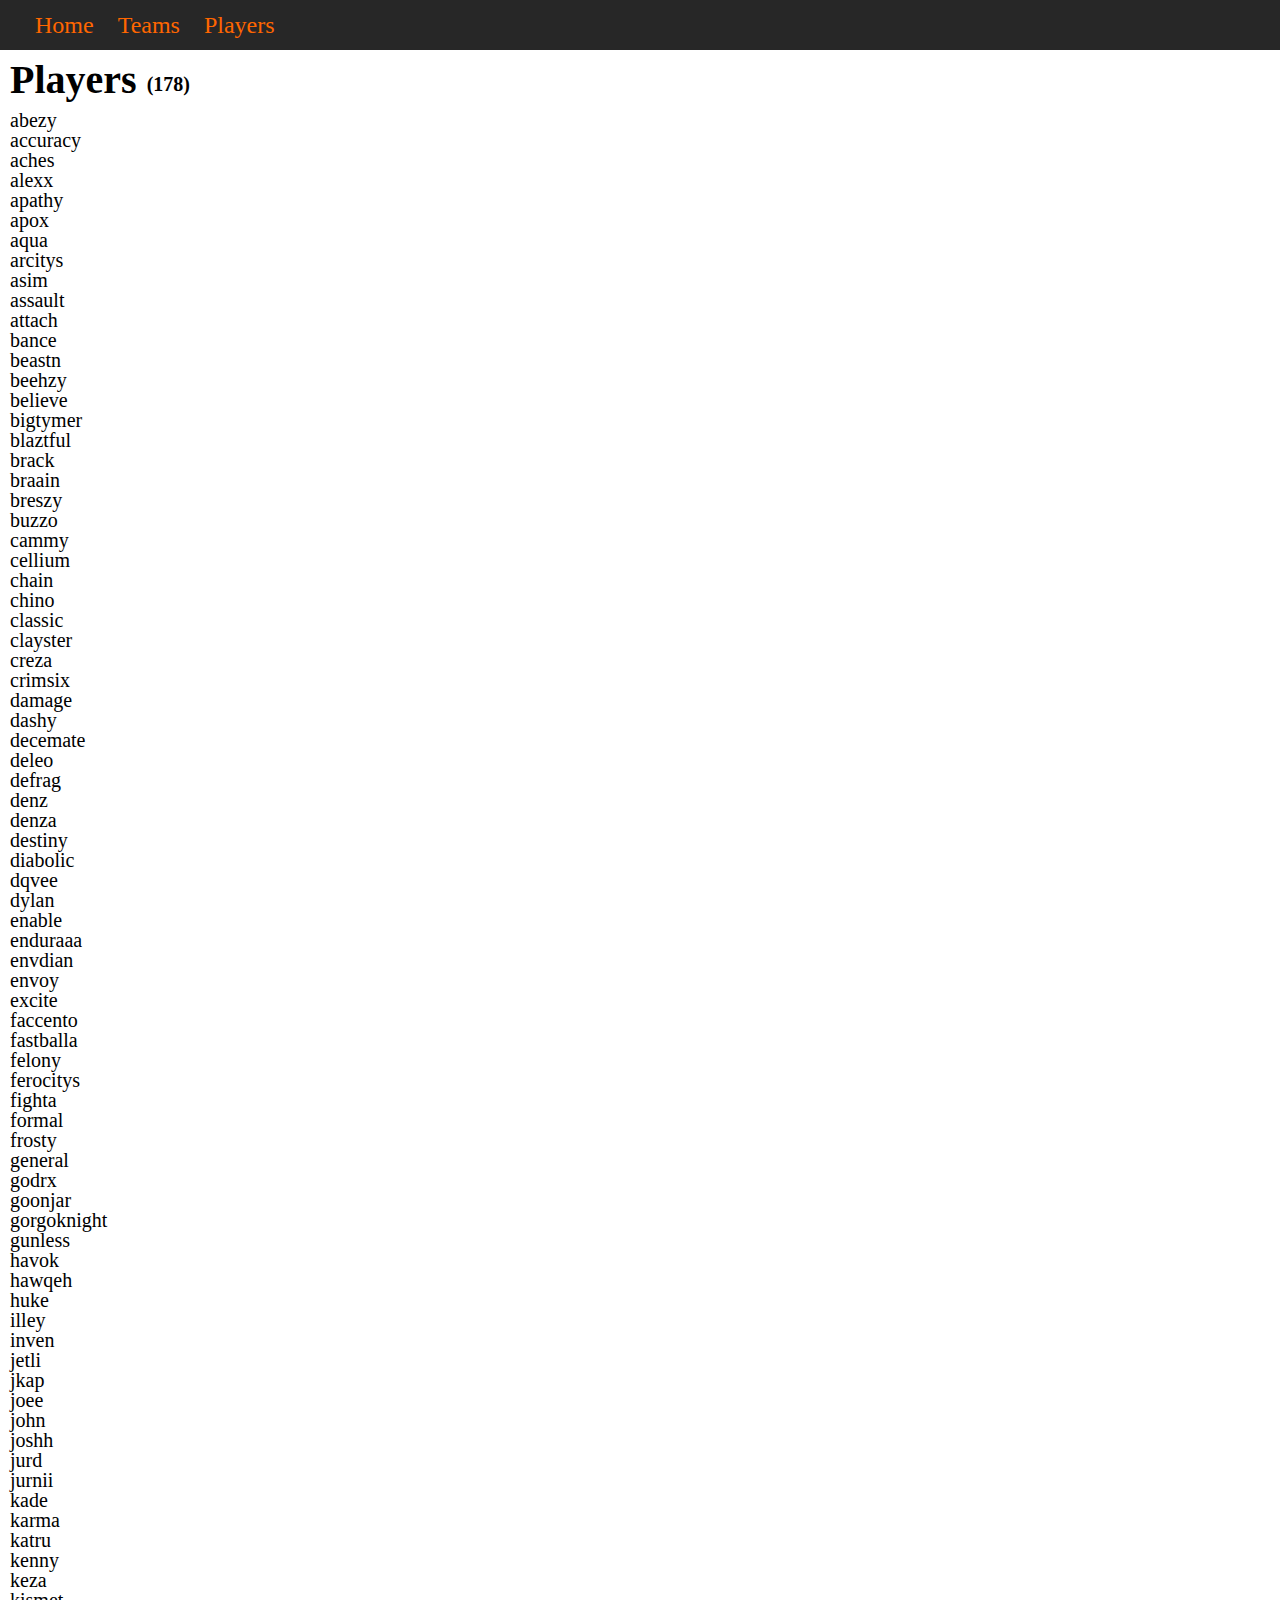
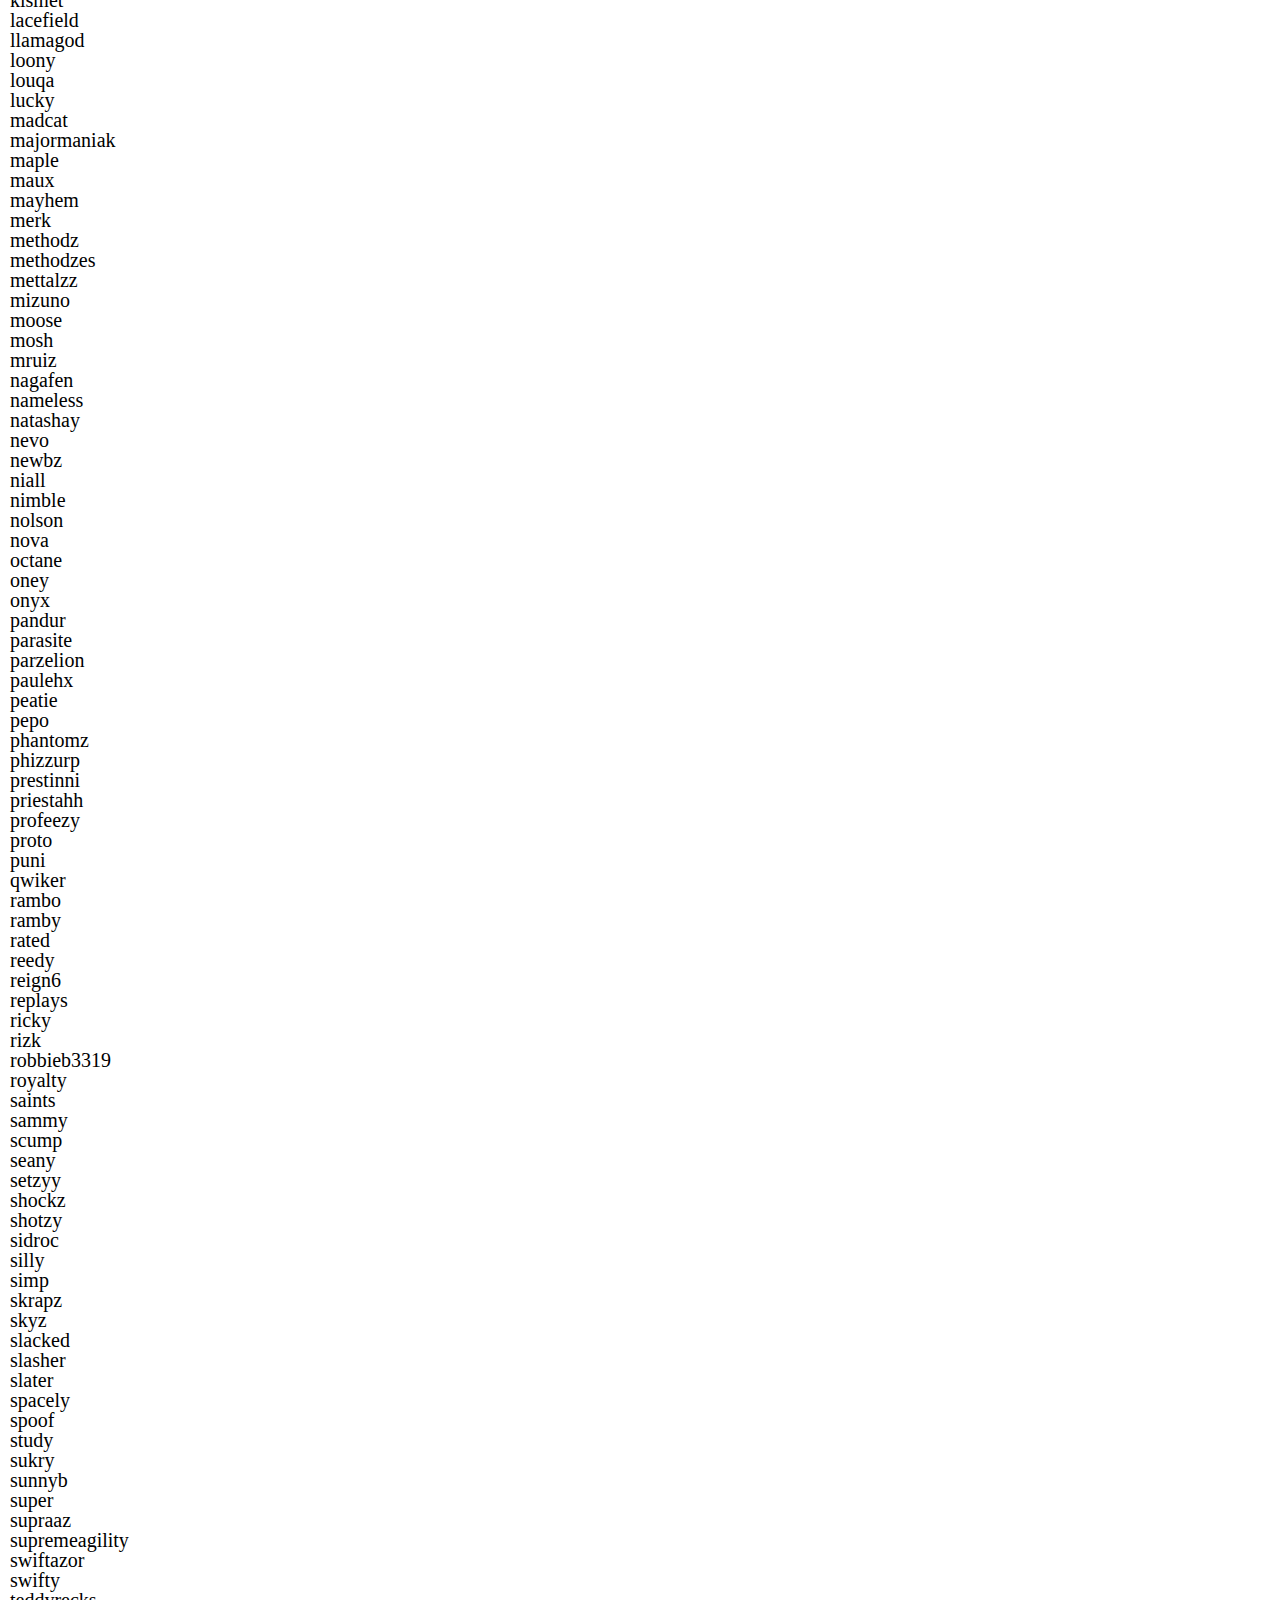
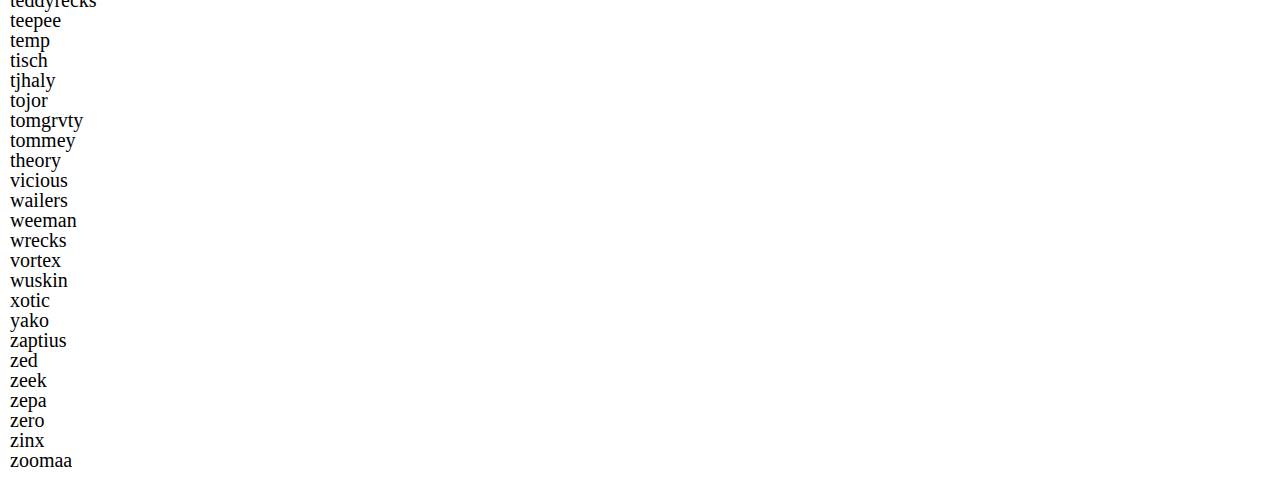
<file: pages/players.html>
<!DOCTYPE html>
<html>
  <head>
    <meta charset="UTF-8">
    <title>Call of Duty</title>
    <link rel="stylesheet" type="text/css" href="../css/reset.css">
    <link rel="stylesheet" type="text/css" href="../css/index.css">
    <link rel="stylesheet" type="text/css" href="../css/players.css">
  </head>
  <body>
    <header>
      <nav>
          <a href="../index.html">Home</a>
          <a href="teams.html">Teams</a>
          <a href="players.html">Players</a>
      </nav>
    </header>
    <div class="container">
      <h1>Players
          <span id="number-of-players"></span>
      </h1>
    </div>

    <script src="../data/players.js"></script>
    <script src="../data/teams.js"></script>
    <script src="../js/players.js"></script>
  </body>
</html>
</file>
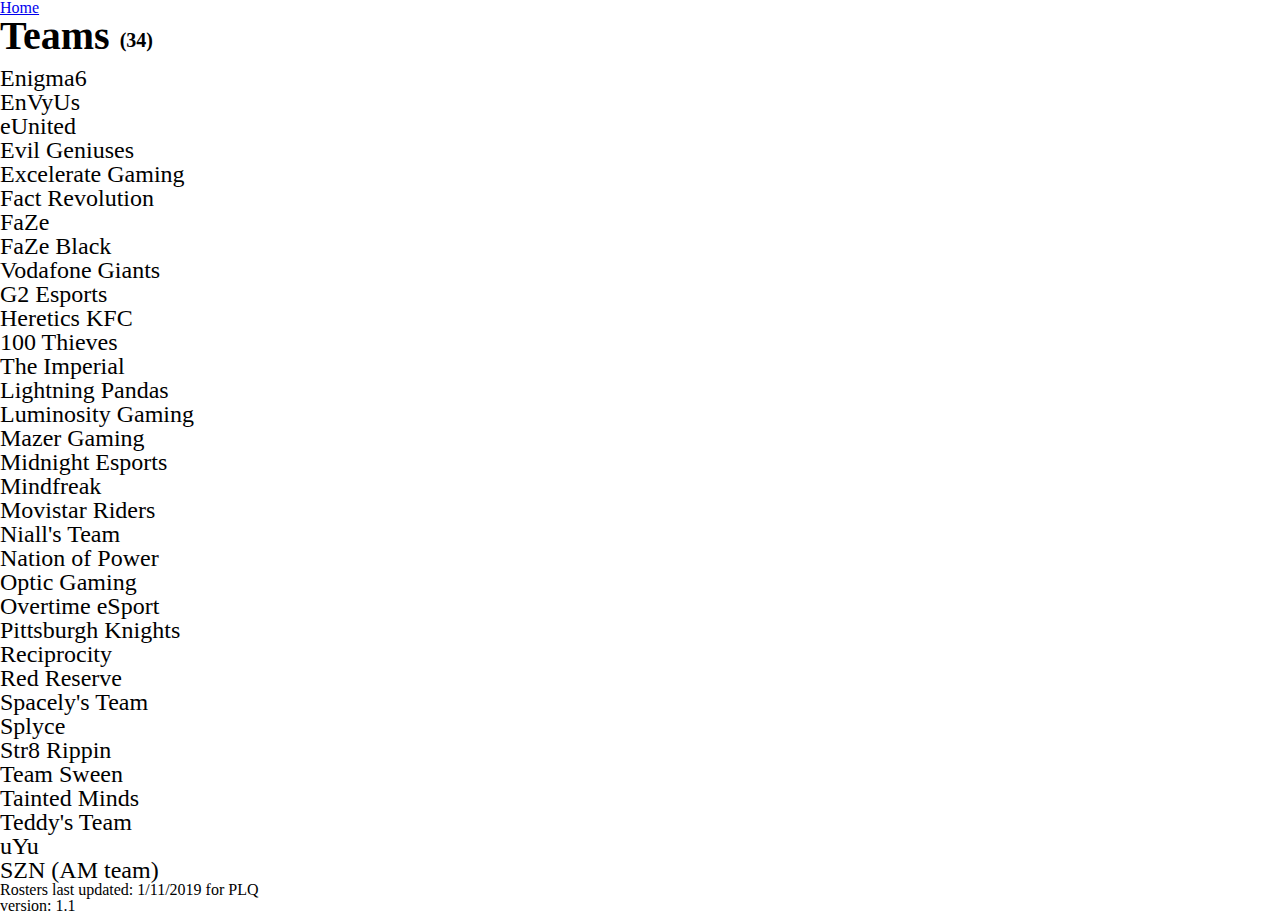
<file: pages/teams.html>
<!DOCTYPE html>
<html>
  <head>
    <meta charset="UTF-8">
    <title>Call of Duty</title>
    <link rel="stylesheet" type="text/css" href="../css/reset.css">
    <link rel="stylesheet" type="text/css" href="../css/teams.css">
  </head>
  <body>
    <header>
      <nav>
          <a href="../index.html">Home</a>
      </nav>
    </header>
    <div class="container">
      <h1>Teams
          <span id="number-of-teams"></span>
      </h1>
    </div>
    <p>Rosters last updated: 1/11/2019 for PLQ</p>
    <p>version: 1.1</p>

    <script type="text/javascript" src="../data/players.js"></script>
    <script type="text/javascript" src="../data/teams.js"></script>
    <script type="text/javascript" src="../js/teams.js"></script>
  </body>
</html>
</file>
<file: css/index.css>
header {
    align-items: center;
    background-color: #272727;
    display: flex;
    height: 50px;
    position: fixed;
    width: 100%;
}

nav {
    margin: 0 25px;
}

nav a {
    color: #ff6600;
    font-size: 1.5em;
    padding: 0 10px;
    text-decoration: none; 
}

.container {
    padding: 10px;
    padding-top: 60px;
}
</file>
<file: css/players.css>
h1 {
    font-size: 2.5em;
    font-weight: bold;
    margin-bottom: 10px;
}
#number-of-players { 
    font-size: .5em;
    vertical-align: middle;
}

.player {
    font-size: 1.25em;
}
.player:hover { cursor: pointer; }
</file>
<file: css/teams.css>
h1 {
    font-size: 2.5em;
    font-weight: bold;
    margin-bottom: 10px;
}
#number-of-teams { 
    font-size: .5em;
    vertical-align: middle;
}

h2 {
    font-size: 1.5em;
}
h2:hover { cursor: pointer; }

.roster {
    display: none;
    font-size: 1.3em;
    padding: 10px;
}
</file>
